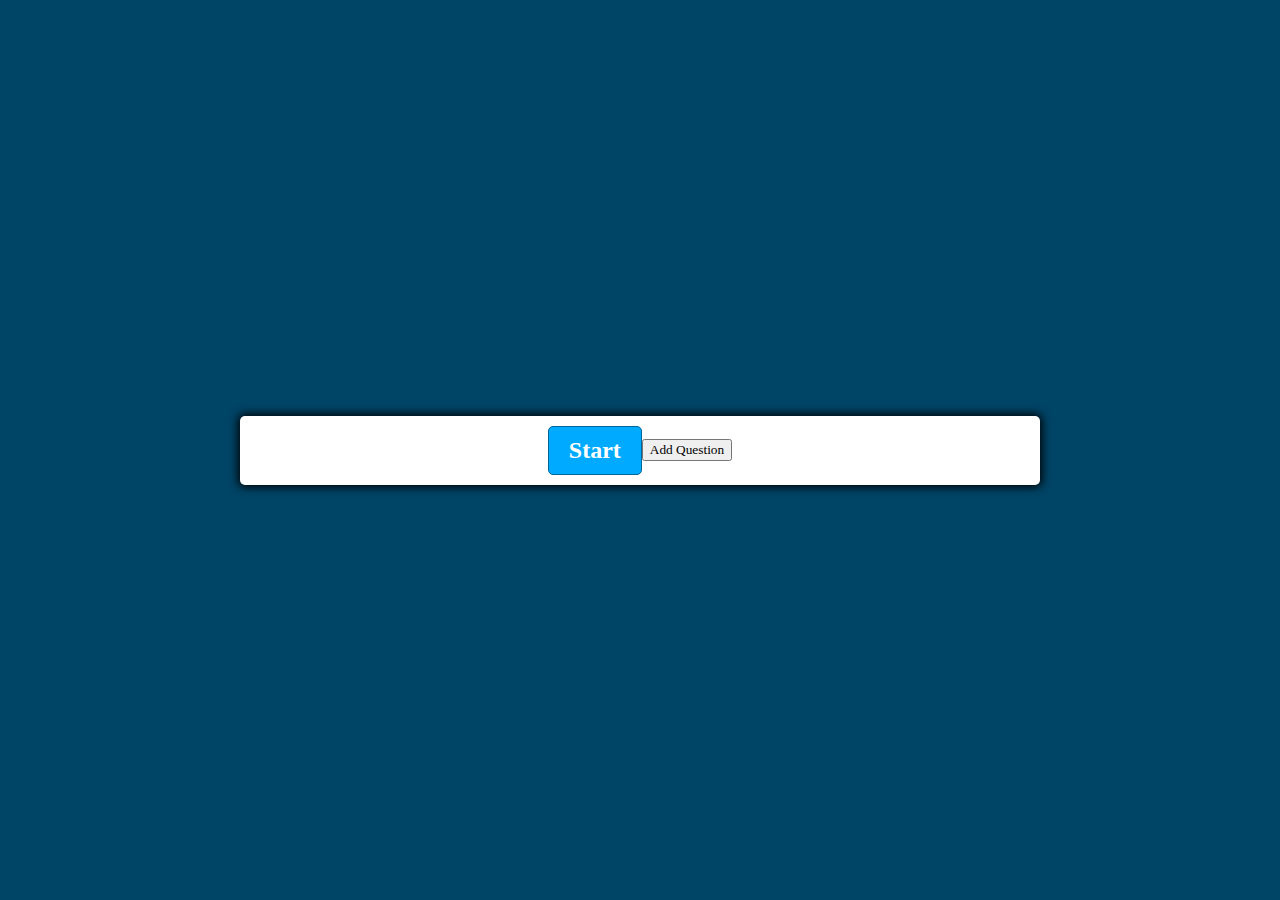
<file: index.html>
<!DOCTYPE html>
<html lang="en">
<head>
  <meta charset="UTF-8">
  <meta name="viewport" content="width=device-width, initial-scale=1.0">
  <meta http-equiv="X-UA-Compatible" content="ie=edge">
  <link href="styles.css" rel="stylesheet">
  <script defer src="script.js"></script>
  <title>Quiz WebApp</title>
</head>
<body>
  <div class="container">
    <div id="question-container" class="hide">
      <div id="question">Question</div>
      <div id="answer-buttons" class="btn-grid">
        <button class="btn">Answer 1</button>
        <button class="btn">Answer 2</button>
        <button class="btn">Answer 3</button>
        <button class="btn">Answer 4</button>
      </div>
    </div>
    <div class="controls">
      <button id="start-btn" class="start-btn btn">Start</button>
      <button id="next-btn" class="next-btn btn hide">Next</button>
      <form action="addQuestion.html">
         <button type="submit">Add Question</button>
    </div>
  </div>
</body>
</html>
</file>
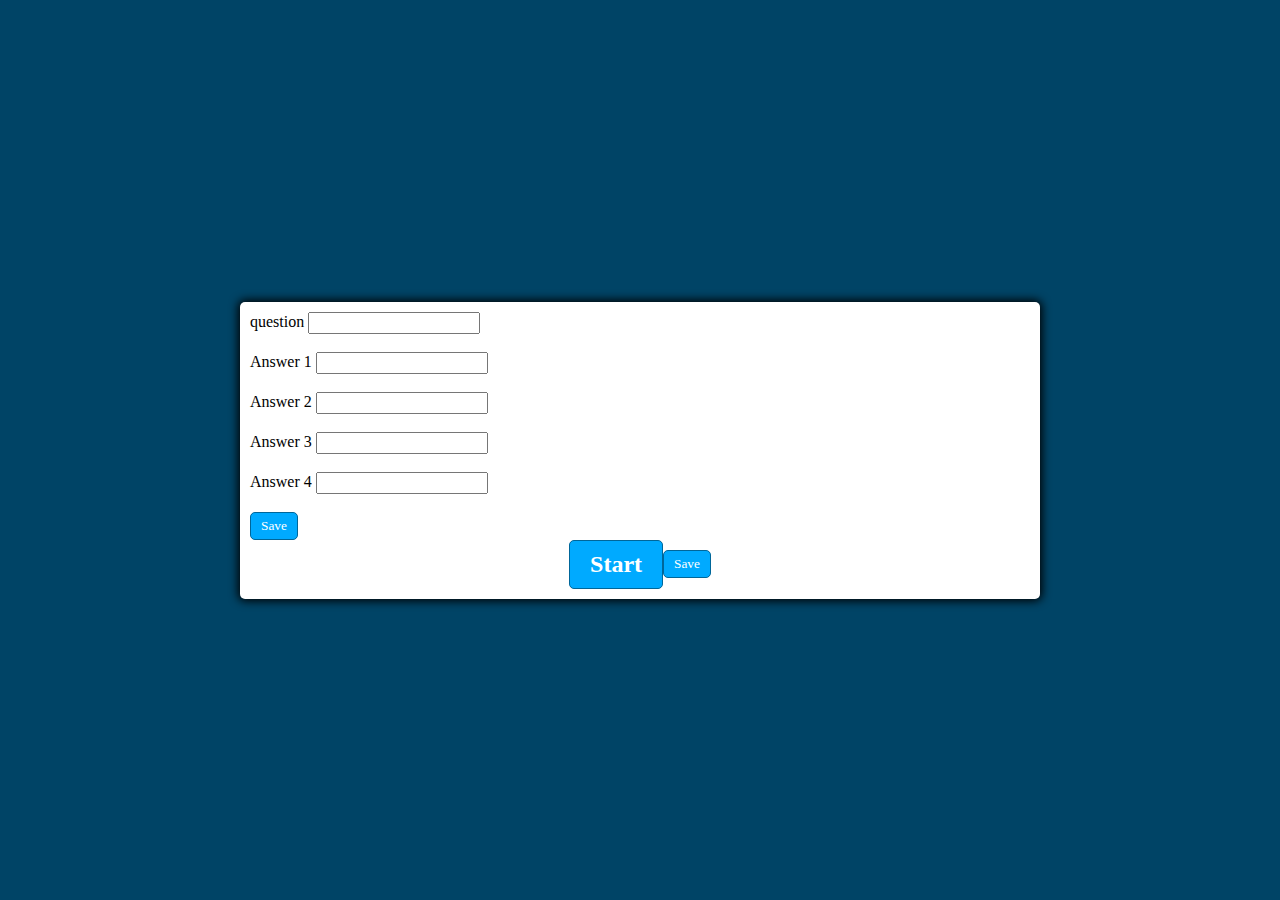
<file: addQuestion.html>
<!DOCTYPE html>
<html lang="en">
<head>
  <meta charset="UTF-8">
  <meta name="viewport" content="width=device-width, initial-scale=1.0">
  <meta http-equiv="X-UA-Compatible" content="ie=edge">
  <link href="styles.css" rel="stylesheet">
  <script defer src="script.js"></script>
  <title>Add Question</title>
</head>
<body>
  <div class="container">
    <form action="script.js">
  <label for="question">question</label>
  <input type="text" id="question" name="question"><br><br>
  <label for="answer1">Answer 1</label>
  <input type="text" id="answer1" name="answer1"><br><br>
  <label for="answer2">Answer 2</label>
  <input type="text" id="answer2" name="answer2"><br><br>
  <label for="answer3">Answer 3</label>
  <input type="text" id="answer3" name="answer3"><br><br>
  <label for="answer4">Answer 4</label>
  <input type="text" id="answer4" name="answer4"><br><br>
  <button id="save-btn" class="sve-btn btn">Save</button>
    </form>

    <div class="controls">
      <button id="start-btn" class="start-btn btn">Start</button>
      <button id="save-btn" class="sve-btn btn">Save</button>
    </div>
</file>
<file: styles.css>
*, *::before, *::after {
  box-sizing: border-box;
  font-family: Gotham Rounded;
}

:root {
  --hue-neutral: 200;
  --hue-wrong: 0;
  --hue-correct: 145;
}

body {
  --hue: var(--hue-neutral);
  padding: 0;
  margin: 0;
  display: flex;
  width: 100vw;
  height: 100vh;
  justify-content: center;
  align-items: center;
  background-color: hsl(var(--hue), 100%, 20%);
}

body.correct {
  --hue: var(--hue-correct);
}

body.wrong {
  --hue: var(--hue-wrong);
}

.container {
  width: 800px;
  max-width: 80%;
  background-color: white;
  border-radius: 5px;
  padding: 10px;
  box-shadow: 0 0 10px 2px;
}

.btn-grid {
  display: grid;
  grid-template-columns: repeat(2, auto);
  gap: 10px;
  margin: 20px 0;
}

.btn {
  --hue: var(--hue-neutral);
  border: 1px solid hsl(var(--hue), 100%, 30%);
  background-color: hsl(var(--hue), 100%, 50%);
  border-radius: 5px;
  padding: 5px 10px;
  color: white;
  outline: none;
}
.button{
  --hue: var(--hue-neutral);
  border: 1px solid hsl(var(--hue), 100%, 30%);
  background-color: hsl(var(--hue), 100%, 50%);
  border-radius: 5px;
  padding: 5px 10px;
  color: white;
  outline: none;
}

.btn:hover {
  border-color: black;
}

.btn.correct {
  --hue: var(--hue-correct);
  color: black;
}

.btn.wrong {
  --hue: var(--hue-wrong);
}

.start-btn, .next-btn {
  font-size: 1.5rem;
  font-weight: bold;
  padding: 10px 20px;
}

.controls {
  display: flex;
  justify-content: center;
  align-items: center;
}

.hide {
  display: none;
}
</file>
